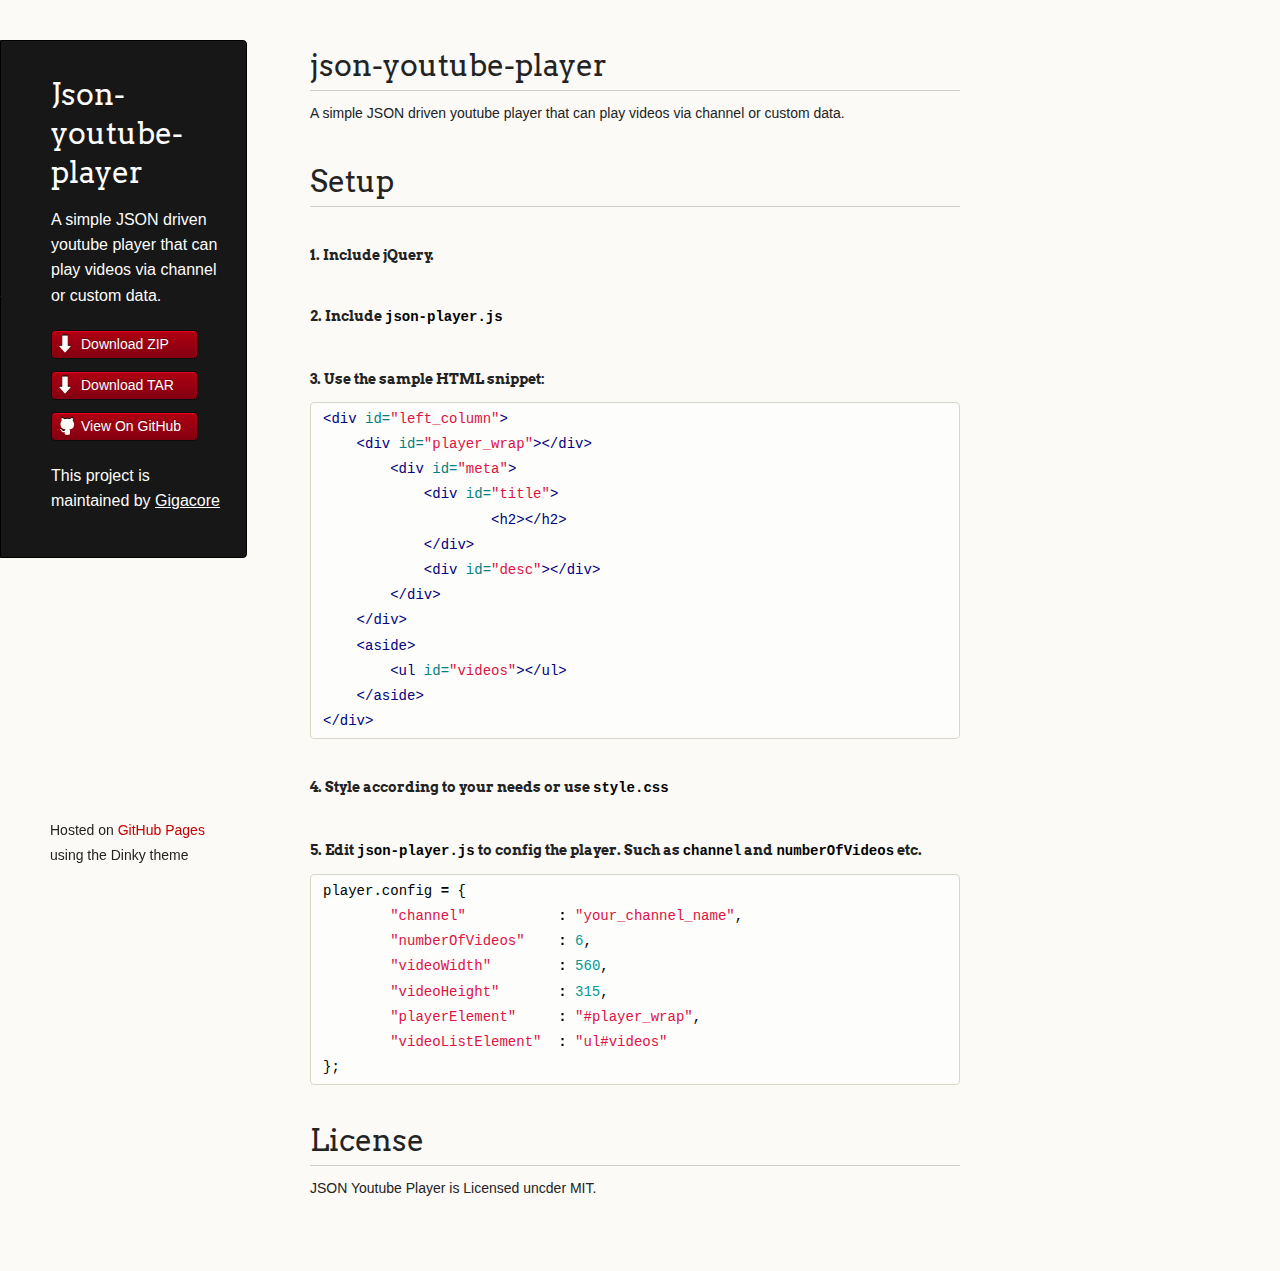
<file: index.html>
<!doctype html>
<html>
  <head>
    <meta charset="utf-8">
    <meta http-equiv="X-UA-Compatible" content="chrome=1">
    <title>Json-youtube-player by Gigacore</title>

    <link rel="stylesheet" href="stylesheets/styles.css">
    <link rel="stylesheet" href="stylesheets/pygment_trac.css">
    <script src="javascripts/scale.fix.js"></script>
    <meta name="viewport" content="width=device-width, initial-scale=1, user-scalable=no">
    <!--[if lt IE 9]>
    <script src="//html5shiv.googlecode.com/svn/trunk/html5.js"></script>
    <![endif]-->
  </head>
  <body>
    <div class="wrapper">
      <header>
        <h1 class="header">Json-youtube-player</h1>
        <p class="header">A simple JSON driven youtube player that can play videos via channel or custom data.</p>

        <ul>
          <li class="download"><a class="buttons" href="https://github.com/Gigacore/json-youtube-player/zipball/master">Download ZIP</a></li>
          <li class="download"><a class="buttons" href="https://github.com/Gigacore/json-youtube-player/tarball/master">Download TAR</a></li>
          <li><a class="buttons github" href="https://github.com/Gigacore/json-youtube-player">View On GitHub</a></li>
        </ul>

        <p class="header">This project is maintained by <a class="header name" href="https://github.com/Gigacore">Gigacore</a></p>


      </header>
      <section>
        <h1>
<a name="json-youtube-player" class="anchor" href="#json-youtube-player"><span class="octicon octicon-link"></span></a>json-youtube-player</h1>

<p>A simple JSON driven youtube player that can play videos via channel or custom data.</p>

<h1>
<a name="setup" class="anchor" href="#setup"><span class="octicon octicon-link"></span></a>Setup</h1>

<h6>
<a name="1-include-jquery" class="anchor" href="#1-include-jquery"><span class="octicon octicon-link"></span></a>1. Include jQuery.</h6>

<h6>
<a name="2-include-json-playerjs" class="anchor" href="#2-include-json-playerjs"><span class="octicon octicon-link"></span></a>2. Include <code>json-player.js</code>
</h6>

<h6>
<a name="3-use-the-sample-html-snippet" class="anchor" href="#3-use-the-sample-html-snippet"><span class="octicon octicon-link"></span></a>3. Use the sample HTML snippet:</h6>

<div class="highlight highlight-HTML"><pre><span class="nt">&lt;div</span> <span class="na">id=</span><span class="s">"left_column"</span><span class="nt">&gt;</span>
    <span class="nt">&lt;div</span> <span class="na">id=</span><span class="s">"player_wrap"</span><span class="nt">&gt;&lt;/div&gt;</span>
        <span class="nt">&lt;div</span> <span class="na">id=</span><span class="s">"meta"</span><span class="nt">&gt;</span>
            <span class="nt">&lt;div</span> <span class="na">id=</span><span class="s">"title"</span><span class="nt">&gt;</span>
                    <span class="nt">&lt;h2&gt;&lt;/h2&gt;</span>
            <span class="nt">&lt;/div&gt;</span>
            <span class="nt">&lt;div</span> <span class="na">id=</span><span class="s">"desc"</span><span class="nt">&gt;&lt;/div&gt;</span>
        <span class="nt">&lt;/div&gt;</span>
    <span class="nt">&lt;/div&gt;</span>
    <span class="nt">&lt;aside&gt;</span>
        <span class="nt">&lt;ul</span> <span class="na">id=</span><span class="s">"videos"</span><span class="nt">&gt;&lt;/ul&gt;</span>
    <span class="nt">&lt;/aside&gt;</span>
<span class="nt">&lt;/div&gt;</span>
</pre></div>

<h6>
<a name="4-style-according-to-your-needs-or-use-stylecss" class="anchor" href="#4-style-according-to-your-needs-or-use-stylecss"><span class="octicon octicon-link"></span></a>4. Style according to your needs or use <code>style.css</code>
</h6>

<h6>
<a name="5-edit-json-playerjs-to-config-the-player-such-as-channel-and-numberofvideos-etc" class="anchor" href="#5-edit-json-playerjs-to-config-the-player-such-as-channel-and-numberofvideos-etc"><span class="octicon octicon-link"></span></a>5. Edit <code>json-player.js</code> to config the player. Such as <code>channel</code> and <code>numberOfVideos</code> etc.</h6>

<div class="highlight highlight-JS"><pre><span class="nx">player</span><span class="p">.</span><span class="nx">config</span> <span class="o">=</span> <span class="p">{</span>
        <span class="s2">"channel"</span>           <span class="o">:</span> <span class="s2">"your_channel_name"</span><span class="p">,</span>
        <span class="s2">"numberOfVideos"</span>    <span class="o">:</span> <span class="mi">6</span><span class="p">,</span> 
        <span class="s2">"videoWidth"</span>        <span class="o">:</span> <span class="mi">560</span><span class="p">,</span>
        <span class="s2">"videoHeight"</span>       <span class="o">:</span> <span class="mi">315</span><span class="p">,</span>
        <span class="s2">"playerElement"</span>     <span class="o">:</span> <span class="s2">"#player_wrap"</span><span class="p">,</span>
        <span class="s2">"videoListElement"</span>  <span class="o">:</span> <span class="s2">"ul#videos"</span>
<span class="p">};</span>
</pre></div>

<h1>
<a name="license" class="anchor" href="#license"><span class="octicon octicon-link"></span></a>License</h1>

<p>JSON Youtube Player is Licensed uncder MIT.</p>
      </section>
      <footer>
        <p><small>Hosted on <a href="http://pages.github.com">GitHub Pages</a> using the Dinky theme</small></p>
      </footer>
    </div>
    <!--[if !IE]><script>fixScale(document);</script><![endif]-->
		
  </body>
</html>
</file>
<file: stylesheets/pygment_trac.css>
.highlight  { background: #ffffff; }
.highlight .c { color: #999988; font-style: italic } /* Comment */
.highlight .err { color: #a61717; background-color: #e3d2d2 } /* Error */
.highlight .k { font-weight: bold } /* Keyword */
.highlight .o { font-weight: bold } /* Operator */
.highlight .cm { color: #999988; font-style: italic } /* Comment.Multiline */
.highlight .cp { color: #999999; font-weight: bold } /* Comment.Preproc */
.highlight .c1 { color: #999988; font-style: italic } /* Comment.Single */
.highlight .cs { color: #999999; font-weight: bold; font-style: italic } /* Comment.Special */
.highlight .gd { color: #000000; background-color: #ffdddd } /* Generic.Deleted */
.highlight .gd .x { color: #000000; background-color: #ffaaaa } /* Generic.Deleted.Specific */
.highlight .ge { font-style: italic } /* Generic.Emph */
.highlight .gr { color: #aa0000 } /* Generic.Error */
.highlight .gh { color: #999999 } /* Generic.Heading */
.highlight .gi { color: #000000; background-color: #ddffdd } /* Generic.Inserted */
.highlight .gi .x { color: #000000; background-color: #aaffaa } /* Generic.Inserted.Specific */
.highlight .go { color: #888888 } /* Generic.Output */
.highlight .gp { color: #555555 } /* Generic.Prompt */
.highlight .gs { font-weight: bold } /* Generic.Strong */
.highlight .gu { color: #800080; font-weight: bold; } /* Generic.Subheading */
.highlight .gt { color: #aa0000 } /* Generic.Traceback */
.highlight .kc { font-weight: bold } /* Keyword.Constant */
.highlight .kd { font-weight: bold } /* Keyword.Declaration */
.highlight .kn { font-weight: bold } /* Keyword.Namespace */
.highlight .kp { font-weight: bold } /* Keyword.Pseudo */
.highlight .kr { font-weight: bold } /* Keyword.Reserved */
.highlight .kt { color: #445588; font-weight: bold } /* Keyword.Type */
.highlight .m { color: #009999 } /* Literal.Number */
.highlight .s { color: #d14 } /* Literal.String */
.highlight .na { color: #008080 } /* Name.Attribute */
.highlight .nb { color: #0086B3 } /* Name.Builtin */
.highlight .nc { color: #445588; font-weight: bold } /* Name.Class */
.highlight .no { color: #008080 } /* Name.Constant */
.highlight .ni { color: #800080 } /* Name.Entity */
.highlight .ne { color: #990000; font-weight: bold } /* Name.Exception */
.highlight .nf { color: #990000; font-weight: bold } /* Name.Function */
.highlight .nn { color: #555555 } /* Name.Namespace */
.highlight .nt { color: #000080 } /* Name.Tag */
.highlight .nv { color: #008080 } /* Name.Variable */
.highlight .ow { font-weight: bold } /* Operator.Word */
.highlight .w { color: #bbbbbb } /* Text.Whitespace */
.highlight .mf { color: #009999 } /* Literal.Number.Float */
.highlight .mh { color: #009999 } /* Literal.Number.Hex */
.highlight .mi { color: #009999 } /* Literal.Number.Integer */
.highlight .mo { color: #009999 } /* Literal.Number.Oct */
.highlight .sb { color: #d14 } /* Literal.String.Backtick */
.highlight .sc { color: #d14 } /* Literal.String.Char */
.highlight .sd { color: #d14 } /* Literal.String.Doc */
.highlight .s2 { color: #d14 } /* Literal.String.Double */
.highlight .se { color: #d14 } /* Literal.String.Escape */
.highlight .sh { color: #d14 } /* Literal.String.Heredoc */
.highlight .si { color: #d14 } /* Literal.String.Interpol */
.highlight .sx { color: #d14 } /* Literal.String.Other */
.highlight .sr { color: #009926 } /* Literal.String.Regex */
.highlight .s1 { color: #d14 } /* Literal.String.Single */
.highlight .ss { color: #990073 } /* Literal.String.Symbol */
.highlight .bp { color: #999999 } /* Name.Builtin.Pseudo */
.highlight .vc { color: #008080 } /* Name.Variable.Class */
.highlight .vg { color: #008080 } /* Name.Variable.Global */
.highlight .vi { color: #008080 } /* Name.Variable.Instance */
.highlight .il { color: #009999 } /* Literal.Number.Integer.Long */

.type-csharp .highlight .k { color: #0000FF }
.type-csharp .highlight .kt { color: #0000FF }
.type-csharp .highlight .nf { color: #000000; font-weight: normal }
.type-csharp .highlight .nc { color: #2B91AF }
.type-csharp .highlight .nn { color: #000000 }
.type-csharp .highlight .s { color: #A31515 }
.type-csharp .highlight .sc { color: #A31515 }
</file>
<file: stylesheets/styles.css>
@import url(https://fonts.googleapis.com/css?family=Arvo:400,700,400italic);

/* MeyerWeb Reset */

html, body, div, span, applet, object, iframe,
h1, h2, h3, h4, h5, h6, p, blockquote, pre,
a, abbr, acronym, address, big, cite, code,
del, dfn, em, img, ins, kbd, q, s, samp,
small, strike, strong, sub, sup, tt, var,
b, u, i, center,
dl, dt, dd, ol, ul, li,
fieldset, form, label, legend,
table, caption, tbody, tfoot, thead, tr, th, td,
article, aside, canvas, details, embed,
figure, figcaption, footer, header, hgroup,
menu, nav, output, ruby, section, summary,
time, mark, audio, video {
  margin: 0;
  padding: 0;
  border: 0;
  font: inherit;
  vertical-align: baseline;
}


/* Base text styles */

body {
  padding:10px 50px 0 0;
  font-family:"Helvetica Neue", Helvetica, Arial, sans-serif;
	font-size: 14px;
	color: #232323;
	background-color: #FBFAF7;
	margin: 0;
	line-height: 1.8em;
	-webkit-font-smoothing: antialiased;

}

h1, h2, h3, h4, h5, h6 {
  color:#232323;
  margin:36px 0 10px;
}

p, ul, ol, table, dl {
  margin:0 0 22px;
}

h1, h2, h3 {
	font-family: Arvo, Monaco, serif;
  line-height:1.3;
	font-weight: normal;
}

h1,h2, h3 {
	display: block;
	border-bottom: 1px solid #ccc;
	padding-bottom: 5px;
}

h1 {
	font-size: 30px;
}

h2 {
	font-size: 24px;
}

h3 {
	font-size: 18px;
}

h4, h5, h6 {
	font-family: Arvo, Monaco, serif;
	font-weight: 700;
}

a {
  color:#C30000;
  font-weight:200;
  text-decoration:none;
}

a:hover {
	text-decoration: underline;
}

a small {
	font-size: 12px;
}

em {
	font-style: italic;
}

strong {
  font-weight:700;
}

ul {
  list-style: inside;
  padding-left: 25px;
}

ol {
  list-style: decimal inside;
  padding-left: 20px;
}

blockquote {
  margin: 0;
  padding: 0 0 0 20px;
  font-style: italic;
}

dl, dt, dd, dl p {
	font-color: #444;
}

dl dt {
  font-weight: bold;
}

dl dd {
  padding-left: 20px;
  font-style: italic;
}

dl p {
  padding-left: 20px;
  font-style: italic;
}

hr {
  border:0;
  background:#ccc;
  height:1px;
  margin:0 0 24px;
}

/* Images */

img {
  position: relative;
  margin: 0 auto;
  max-width: 650px;
  padding: 5px;
  margin: 10px 0 32px 0;
  border: 1px solid #ccc;
}

p img {
  display: inline;
  margin: 0;
  padding: 0;
  vertical-align: middle;
  text-align: center;
  border: none;
}

/* Code blocks */

code, pre {
	font-family: Monaco, "Bitstream Vera Sans Mono", "Lucida Console", Terminal, monospace;
  color:#000;
  font-size:14px;
}

pre {
	padding: 4px 12px;
  background: #FDFEFB;
  border-radius:4px;
  border:1px solid #D7D8C8;
  overflow: auto;
  overflow-y: hidden;
	margin-bottom: 32px;
}


/* Tables */

table {
  width:100%;
}

table {
  border: 1px solid #ccc;
  margin-bottom: 32px;
  text-align: left;
 }

th {
  font-family: 'Arvo', Helvetica, Arial, sans-serif;
	font-size: 18px;
	font-weight: normal;
  padding: 10px;
  background: #232323;
  color: #FDFEFB;
 }

td {
  padding: 10px;
	background: #ccc;
 }


/* Wrapper */
.wrapper {
  width:960px;
}


/* Header */

header {
	background-color: #171717;
	color: #FDFDFB;
  width:170px;
  float:left;
  position:fixed;
	border: 1px solid #000;
	-webkit-border-top-right-radius: 4px;
	-webkit-border-bottom-right-radius: 4px;
	-moz-border-radius-topright: 4px;
	-moz-border-radius-bottomright: 4px;
	border-top-right-radius: 4px;
	border-bottom-right-radius: 4px;
	padding: 34px 25px 22px 50px;
	margin: 30px 25px 0 0;
	-webkit-font-smoothing: antialiased;
}

p.header {
	font-size: 16px;
}

h1.header {
	font-family: Arvo, sans-serif;
	font-size: 30px;
	font-weight: 300;
	line-height: 1.3em;
	border-bottom: none;
	margin-top: 0;
}


h1.header, a.header, a.name, header a{
	color: #fff;
}

a.header {
	text-decoration: underline;
}

a.name {
	white-space: nowrap;
}

header ul {
  list-style:none;
  padding:0;
}

header li {
	list-style-type: none;
  width:132px;
  height:15px;
	margin-bottom: 12px;
	line-height: 1em;
	padding: 6px 6px 6px 7px;

	background: #AF0011;
	background: -moz-linear-gradient(top, #AF0011 0%, #820011 100%);
  background: -webkit-gradient(linear, left top, left bottom, color-stop(0%,#f8f8f8), color-stop(100%,#dddddd));
  background: -webkit-linear-gradient(top, #AF0011 0%,#820011 100%);
  background: -o-linear-gradient(top, #AF0011 0%,#820011 100%);
  background: -ms-linear-gradient(top, #AF0011 0%,#820011 100%);
  background: linear-gradient(top, #AF0011 0%,#820011 100%);

	border-radius:4px;
  border:1px solid #0D0D0D;

	-webkit-box-shadow: inset 0px 1px 1px 0 rgba(233,2,38, 1);
	box-shadow: inset 0px 1px 1px 0 rgba(233,2,38, 1);

}

header li:hover {
	background: #C3001D;
	background: -moz-linear-gradient(top, #C3001D 0%, #950119 100%);
  background: -webkit-gradient(linear, left top, left bottom, color-stop(0%,#f8f8f8), color-stop(100%,#dddddd));
  background: -webkit-linear-gradient(top, #C3001D 0%,#950119 100%);
  background: -o-linear-gradient(top, #C3001D 0%,#950119 100%);
  background: -ms-linear-gradient(top, #C3001D 0%,#950119 100%);
  background: linear-gradient(top, #C3001D 0%,#950119 100%);
}

a.buttons {
	-webkit-font-smoothing: antialiased;
	background: url(../images/arrow-down.png) no-repeat;
	font-weight: normal;
	text-shadow: rgba(0, 0, 0, 0.4) 0 -1px 0;
	padding: 2px 2px 2px 22px;
	height: 30px;
}

a.github {
	background: url(../images/octocat-small.png) no-repeat 1px;
}

a.buttons:hover {
	color: #fff;
	text-decoration: none;
}


/* Section - for main page content */

section {
  width:650px;
  float:right;
  padding-bottom:50px;
}


/* Footer */

footer {
  width:170px;
  float:left;
  position:fixed;
  bottom:10px;
	padding-left: 50px;
}

@media print, screen and (max-width: 960px) {

  div.wrapper {
    width:auto;
    margin:0;
  }

  header, section, footer {
    float:none;
    position:static;
    width:auto;
  }

	footer {
		border-top: 1px solid #ccc;
		margin:0 84px 0 50px;
		padding:0;
	}

  header {
    padding-right:320px;
  }

  section {
    padding:20px 84px 20px 50px;
    margin:0 0 20px;
  }

  header a small {
    display:inline;
  }

  header ul {
    position:absolute;
    right:130px;
    top:84px;
  }
}

@media print, screen and (max-width: 720px) {
  body {
    word-wrap:break-word;
  }

  header {
    padding:10px 20px 0;
		margin-right: 0;
  }

	section {
    padding:10px 0 10px 20px;
    margin:0 0 30px;
  }

	footer {
		margin: 0 0 0 30px;
	}

  header ul, header p.view {
    position:static;
  }
}

@media print, screen and (max-width: 480px) {

  header ul li.download {
    display:none;
  }

	footer {
		margin: 0 0 0 20px;
	}

	footer a{
		display:block;
	}

}

@media print {
  body {
    padding:0.4in;
    font-size:12pt;
    color:#444;
  }
}
</file>
